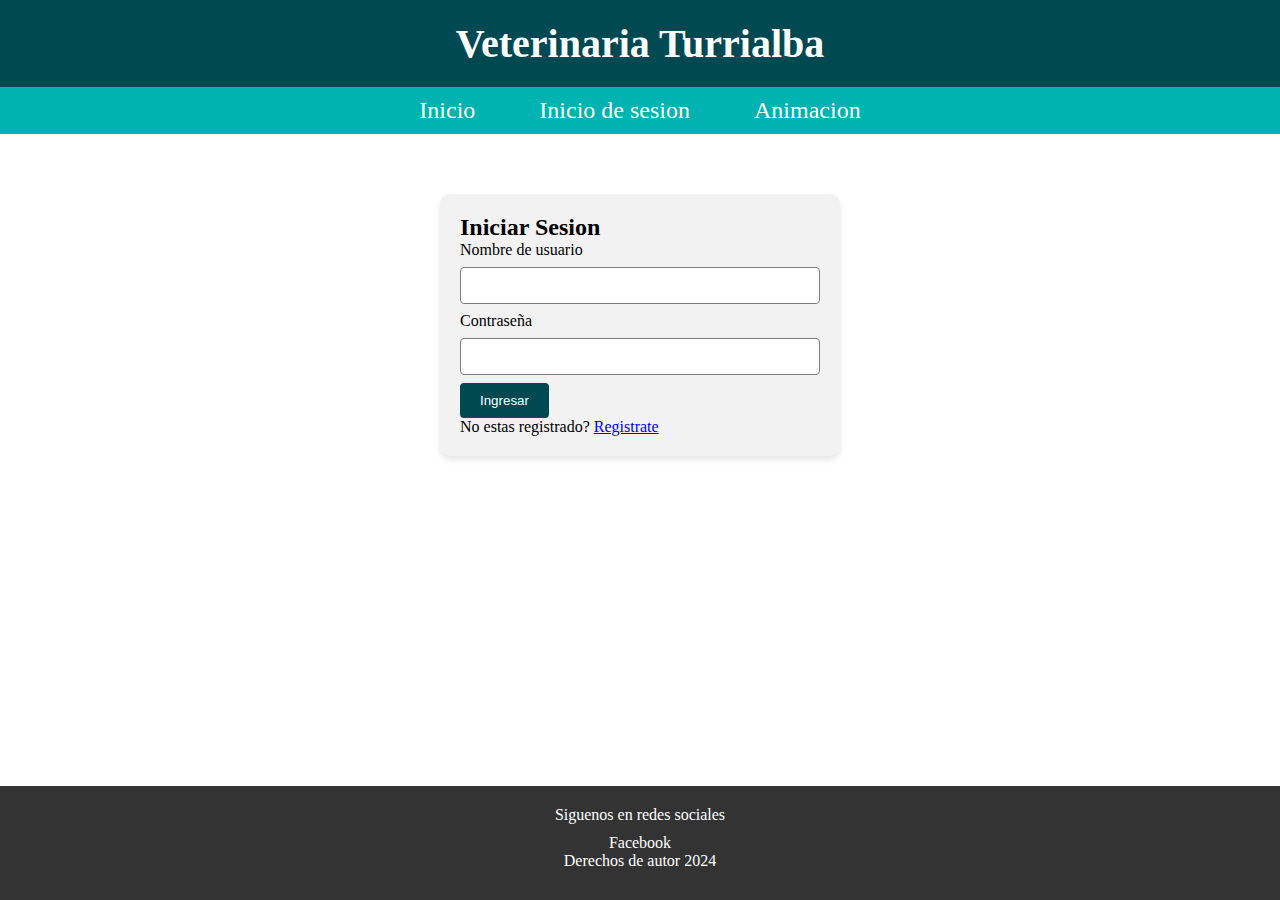
<file: inicioSesion.html>
<html lang="es">
    <head>
        <meta charset="utf-8">
        <meta name="viewport" content="width=device-width, initial-scale=1.0">
        <title>Veterinaria Turrialba</title>
        <link rel="stylesheet" type="text/css" href="css/estilo.css">
    </head>
    <body>
        <header>
            <h1>Veterinaria Turrialba</h1>
            <nav>
                <ul>
                    <li><a href="index.html">Inicio</a></li>
                    <li><a href="inicioSesion.html">Inicio de sesion</a></li>
                    <li><a href="animacion.html">Animacion</a></li>
                </ul>
            </nav>
        </header>
        <main>
            <div class="contenido">
                <div class="formulario">
                    <h2>Iniciar Sesion</h2>
                    <form id="formulario" method="post">
                        <div class="usuarios">
                            <label>Nombre de usuario</label>
                            <input id="correo" type="email" required>
                        </div>
                        <div class="usuarios">
                            <label>Contraseña</label>
                            <input id="contraseña" type="password" required>
                        </div>
                        <input id="botonIngresar" type="submit" value="Ingresar">
                        <div class="linkRegistro">
                            <label>No estas registrado? <a href="registroUsuario.html">Registrate</a></label>
                        </div>
                    </form>
                </div>
            </div>
        </main>
        <footer>
            <p>Siguenos en redes sociales</p>
            <div>
                <a href="">Facebook</a>
            </div>
            <p>Derechos de autor 2024</p>
        </footer>
    </body>
</html>
</file>
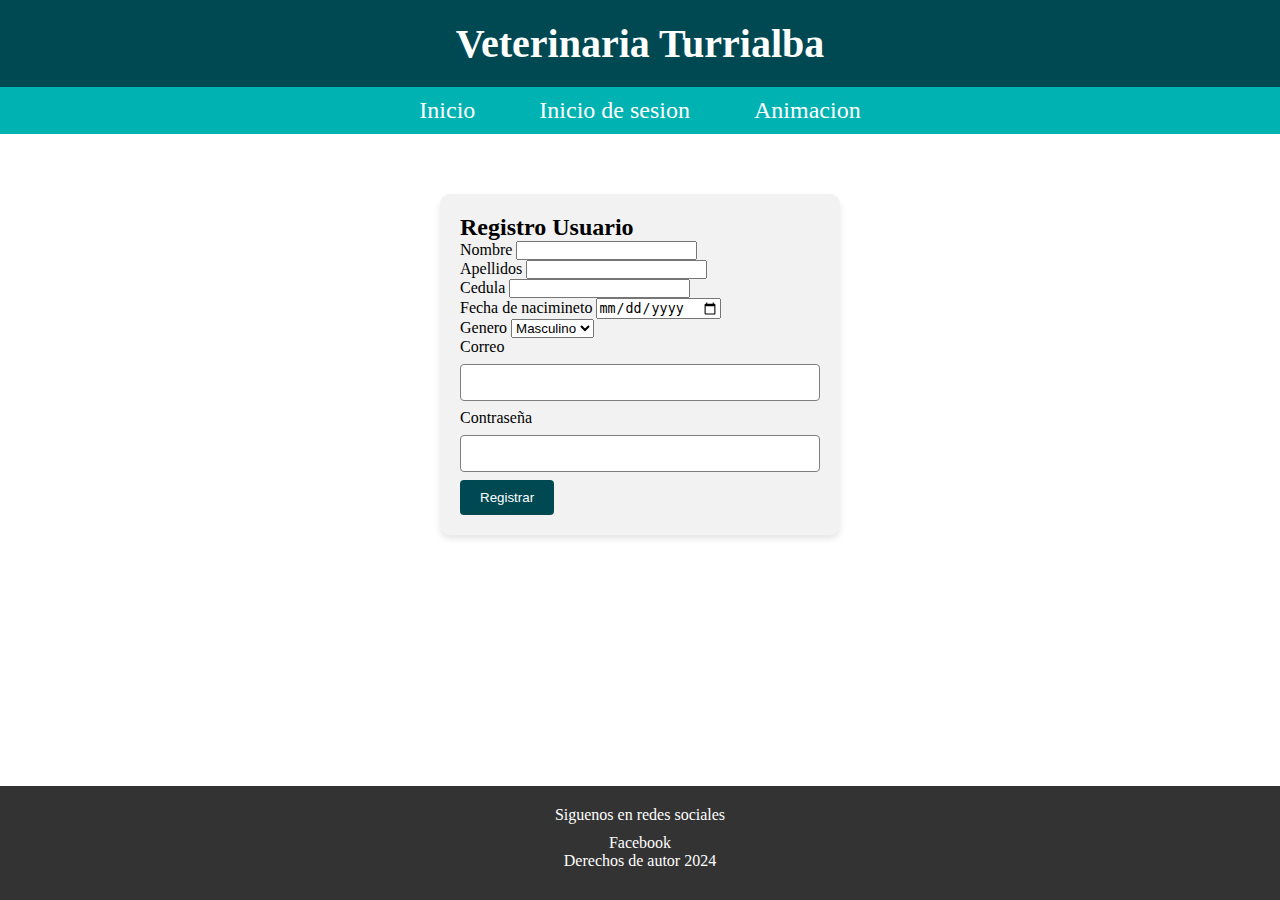
<file: registroUsuario.html>
<html lang="es">
    <head>
        <meta charset="utf-8">
        <meta name="viewport" content="width=device-width, initial-scale=1.0">
        <title>Veterinaria Turrialba</title>
        <link rel="stylesheet" type="text/css" href="css/estilo.css">
    </head>
    <body>
        <header>
            <h1>Veterinaria Turrialba</h1>
            <nav>
                <ul>
                    <li><a href="index.html">Inicio</a></li>
                    <li><a href="inicioSesion.html">Inicio de sesion</a></li>
                    <li><a href="animacion.html">Animacion</a></li>
                </ul>
            </nav>
        </header>
        <main>
            <div class="contenido">
                <div class="formulario">
                    <h2>Registro Usuario</h2>
                    <form id="formulario" method="post">
                        <div class="usuarios">
                            <label>Nombre</label>
                            <input id="nombre" type="text" required>
                        </div>
                        <div class="usuarios">
                            <label>Apellidos</label>
                            <input id="nombre" type="text" required>
                        </div>
                        <div class="usuarios">
                            <label>Cedula</label>
                            <input id="cedula" type="number" required>
                        </div>
                        <div class="usuarios">
                            <label>Fecha de nacimineto</label>
                            <input id="fechaNacimiento" type="date" required>
                        </div>
                        <div class="usuarios">
                            <label>Genero</label>
                            <select id="genero" name="genero" required>
                                <option value="masculino">Masculino</option>
                                <option value="femenino">Femenino</option>
                            </select>
                        </div>
                        <div class="usuarios">
                            <label>Correo</label>
                            <input id="correo" type="email" required>
                        </div>
                        <div class="usuarios">
                            <label>Contraseña</label>
                            <input id="contraseña" type="password" required>
                        </div>    
                        <input id="botonRegistrar" type="submit" value="Registrar">
                    </form>
                </div>
            </div>
        </main>
        <footer>
            <p>Siguenos en redes sociales</p>
            <div>
                <a href="">Facebook</a>
            </div>
            <p>Derechos de autor 2024</p>
        </footer>
    </body>
</html>
</file>
<file: css/estilo.css>
*{
    padding: 0;
    margin: 0;
    box-sizing: border-box;
}

h1 {
    text-align: center;
    background-color: rgb(0,73,83);
    color: white;
    padding: 20px;
    font-size: 2.5em;
}

nav ul {
    background-color: rgb(0, 178, 178);
    width: 100%;
    list-style: none;
    text-align: center;
    padding: 10px 0;
}

nav ul li {
    display: inline-block;
    margin-right: 20px;
}
nav ul li:last-child {
    margin-right: 0;
}

nav ul li a{
    text-decoration: none;
    color: #FFFFFF;
    font-size: bold;
    padding: 10px 20px;
    border-radius: 5px;
    transition: background-color 0.3 ease;
    font-size: 1.5em;
}

nav ul li a:hover {
    background-color: rgb(255, 255, 255, 0.2);
}

img {
    width: 200px;
    height: 200px;
    border-radius: 50%;
    object-fit: cover;
}

.contenido {
    display: flex;
    margin: 60px;
}

.articulos {
    width: 80%;
    margin: 0 auto;
    padding: 20px;
    border-right: 3px solid #a6a1a1;  
}

.secciones {
    display: flex;
    align-items: center;
    padding: 40px;
    font-size: 1.5em;
}

.menu-secundario {
    width: 20%;
    margin-top: 60px;
}

.menu-secundario a {
    display: block;
    text-align: center;
    color: rgba(23,23, 23, 0.749);
    margin-bottom: 20px;
    padding: 10px 20px;
    background-color: #f2f2f2;
    border-radius: 5px;
    text-decoration: none;
    transition: background-color 0.3s ease;
    font-size: 1.5em;
}

.menu-secundario a:hover {
    background-color: #dcdcdc;
}

footer {
    position: fixed;
    bottom: 0;
    width: 100%;
    background-color: #333;
    color: #fff;
    text-align: center;
    padding: 20px 0;
}

footer p {
    margin-bottom: 10px;
}

footer a {
    color: #fff;
    text-decoration: none;
    transition: color 0.3s ease;
}

footer a:hover {
    color: #f2f2f2;
}

/* INICIO DE SESION */

.formulario {
    width: 400px;
    margin: 0 auto;
    background-color: #f2f2f2;
    border-radius: 10px;
    box-shadow: 0 4px 6px rgba(0,0, 0, 0.1);
    padding: 20px;
}

.formulario input[ type="password" ],
.formulario input[ type="email" ] {
    width: 100%;
    padding: 10px;
    margin: 8px 0;
    border: 1px solid #7e7e7e;
    border-radius: 4px;
    box-sizing: border-box;
}

.formulario input[ type="submit" ] {
    background-color: rgb(0, 73, 83);
    color: white;
    padding: 10px 20px;
    border: none;
    border-radius: 4px;
    cursor: pointer;
}

.formulario input[ type="submit" ]:hover {
    background-color: rgb(0, 178, 178);
}
</file>
